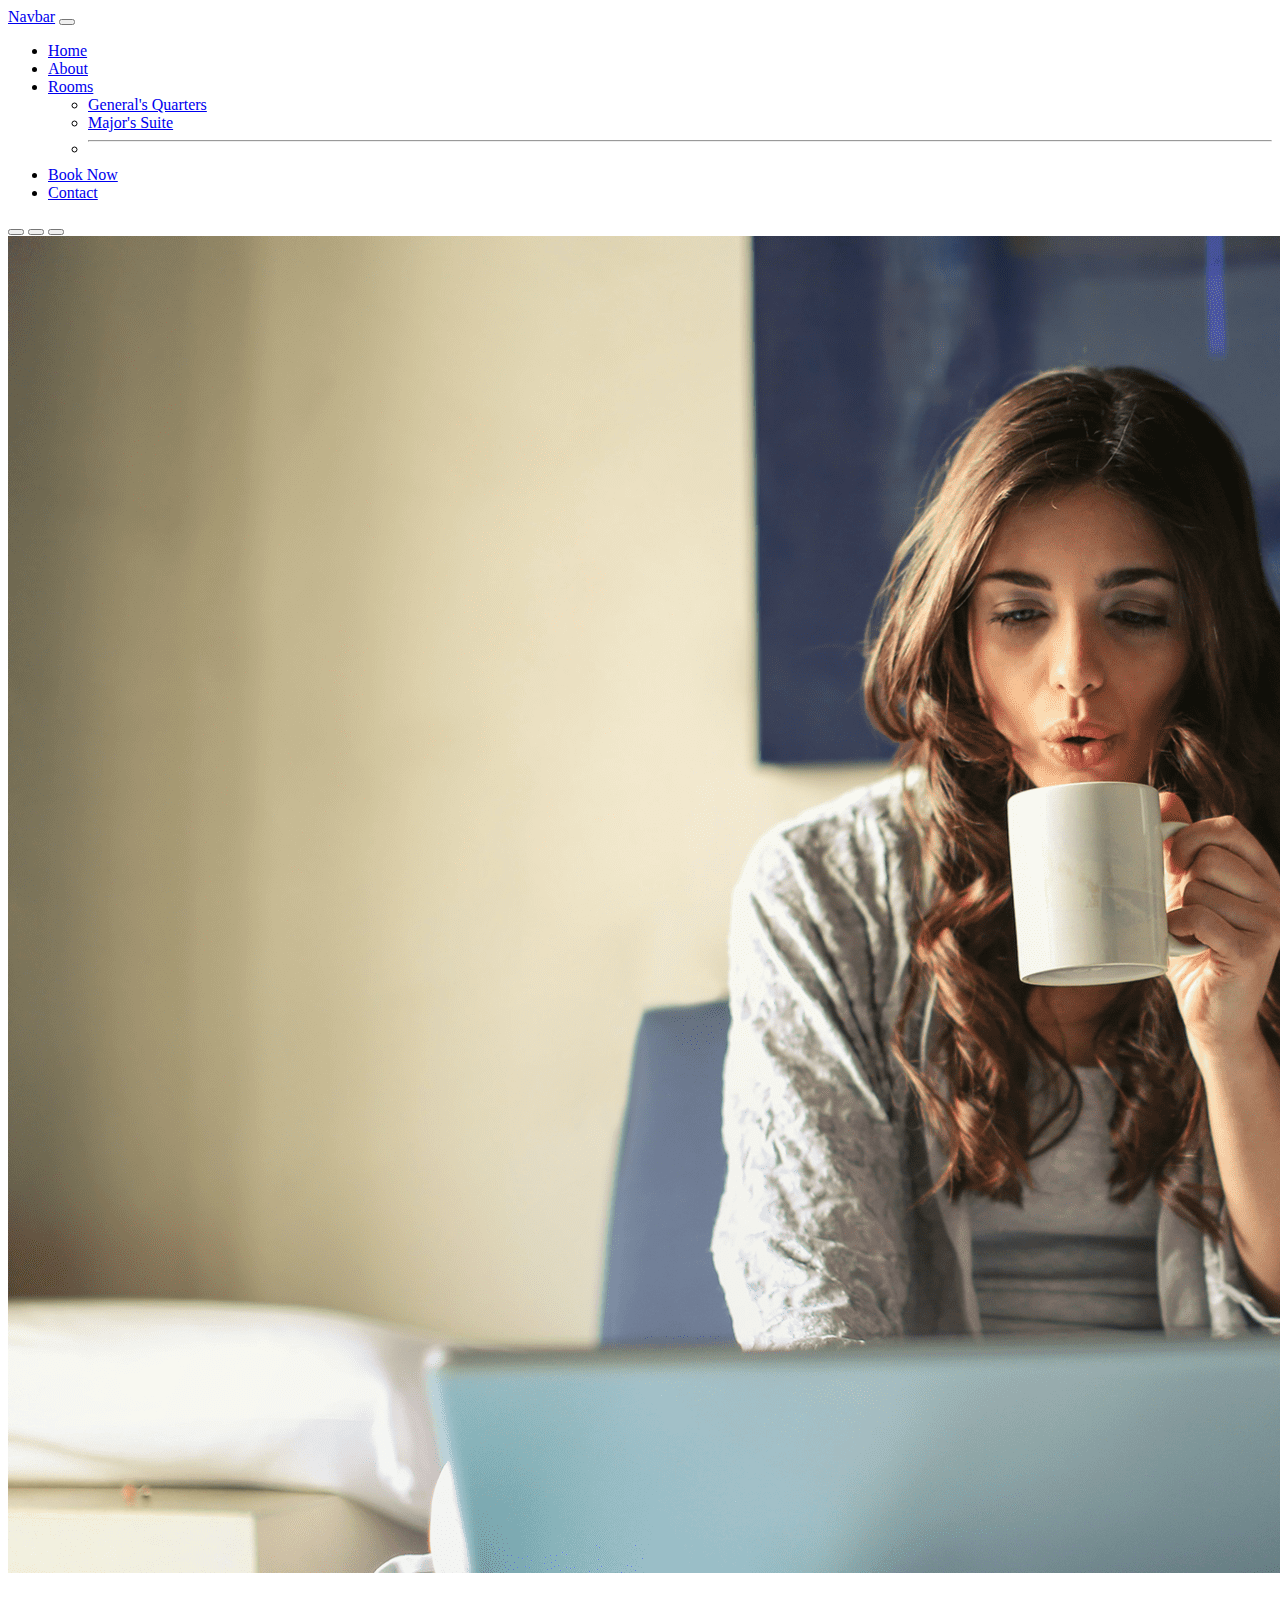
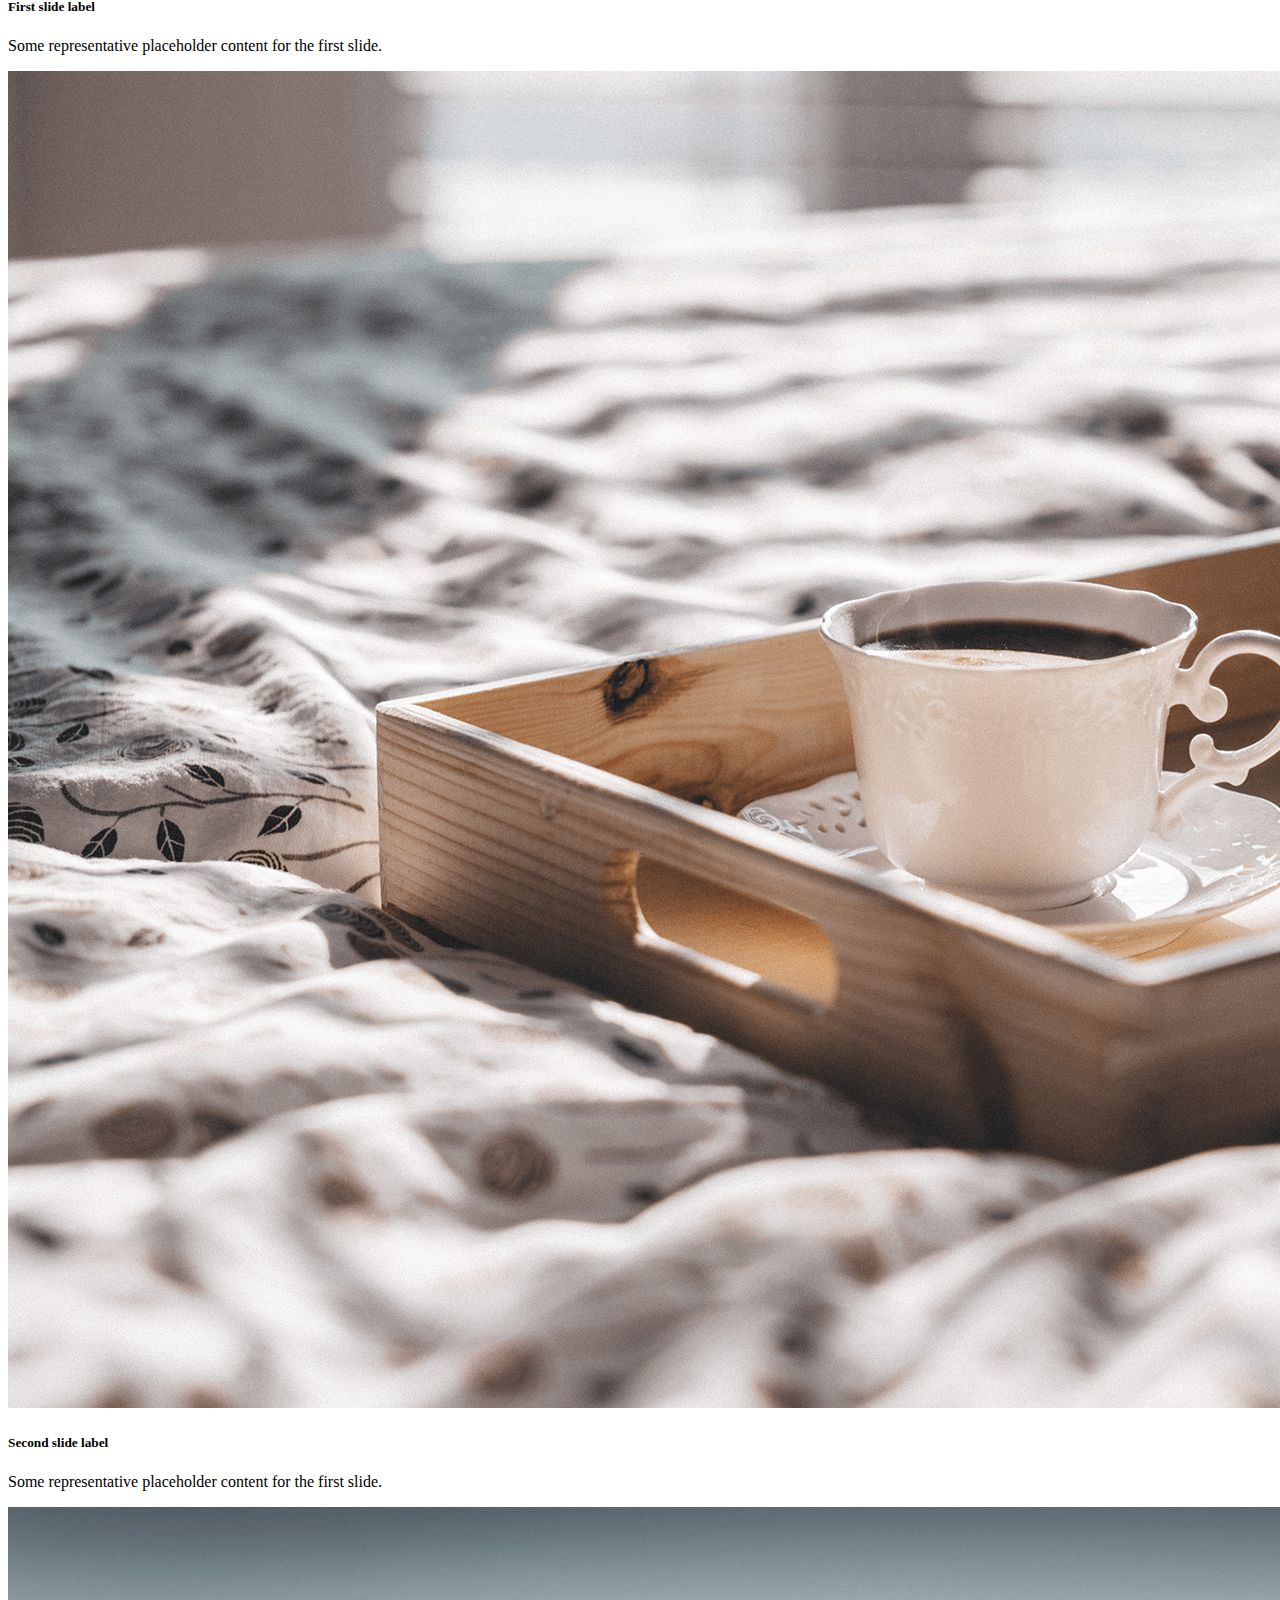
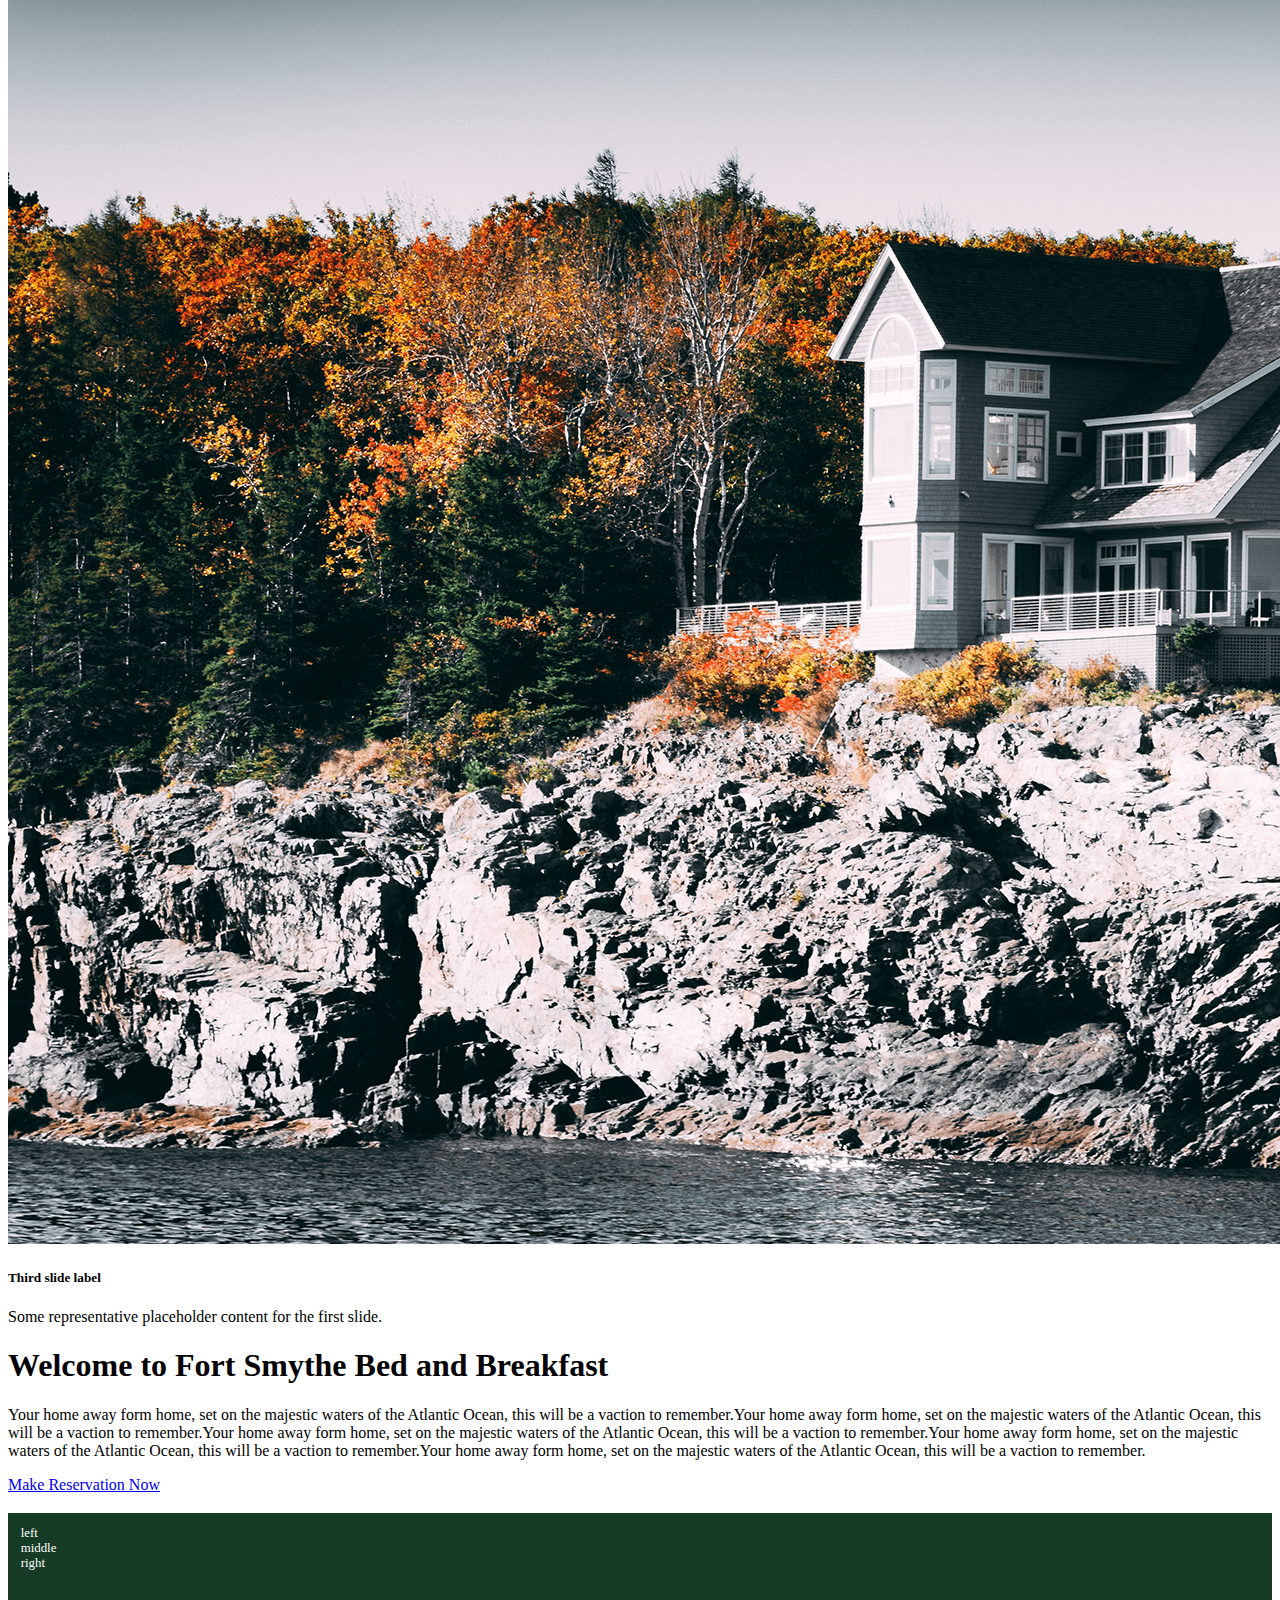
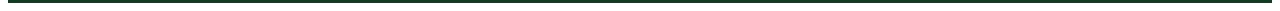
<file: html-source/index.html>
<!DOCTYPE html>
<html lang="en">

<head>
    <meta charset="UTF-8">
    <meta name="viewport" content="width=device-width, initial-scale=1.0">
    <title>Document</title>

    <link href="https://cdn.jsdelivr.net/npm/bootstrap@5.3.0/dist/css/bootstrap.min.css" rel="stylesheet"
        integrity="sha384-9ndCyUaIbzAi2FUVXJi0CjmCapSmO7SnpJef0486qhLnuZ2cdeRhO02iuK6FUUVM" crossorigin="anonymous">

    <link rel="stylesheet" href="./static/css/style.css">


</head>

<body>
    <nav class="navbar navbar-expand-lg navbar-dark bg-dark">
        <div class="container-fluid">
            <a class="navbar-brand" href="#">Navbar</a>
            <button class="navbar-toggler" type="button" data-bs-toggle="collapse"
                data-bs-target="#navbarSupportedContent" aria-controls="navbarSupportedContent" aria-expanded="false"
                aria-label="Toggle navigation">
                <span class="navbar-toggler-icon"></span>
            </button>
            <div class="collapse navbar-collapse" id="navbarSupportedContent">
                <ul class="navbar-nav me-auto mb-2 mb-lg-0">
                    <li class="nav-item">
                        <a class="nav-link active" aria-current="page" href="index.html">Home</a>
                    </li>
                    <li class="nav-item">
                        <a class="nav-link" href="about.html">About</a>
                    </li>
                    <li class="nav-item dropdown">
                        <a class="nav-link dropdown-toggle" href="#" role="button" data-bs-toggle="dropdown"
                            aria-expanded="false">
                            Rooms
                        </a>
                        <ul class="dropdown-menu">
                            <li><a class="dropdown-item" href="generals.html">General's Quarters</a></li>
                            <li><a class="dropdown-item" href="majors.html">Major's Suite</a></li>
                            <li>
                                <hr class="dropdown-divider">
                            </li>
                        </ul>
                    </li>
                    <li class="nav-item">
                        <a class="nav-link" href="reservation.html">Book Now</a>
                    </li>
                    <li class="nav-item">
                        <a class="nav-link" href="contact.html">Contact</a>
                    </li>
                </ul>

            </div>
        </div>
    </nav>

    <div id="main-carousel" class="carousel slide carousel-fade" data-bs-ride="carousel">

        <div class="carousel-indicators">
            <button type="button" data-bs-target="#main-carousel" data-bs-slide-to="0" class="active"
                aria-current="true" aria-label="Slide 1"></button>
            <button type="button" data-bs-target="#main-carousel" data-bs-slide-to="1" aria-label="Slide 2"></button>
            <button type="button" data-bs-target="#main-carousel" data-bs-slide-to="2" aria-label="Slide 3"></button>
        </div>

        <div class="carousel-inner">
            <div class="carousel-item active">
                <img src="static/images/woman-laptop.png" class="d-block w-100" alt="Women and laptop">
                <div class="carousel-caption d-none d-md-block">
                    <h5>First slide label</h5>
                    <p>Some representative placeholder content for the first slide.</p>
                </div>
            </div>
            <div class="carousel-item">
                <img src="static/images/tray.png" class="d-block w-100" alt="Try with coffee">
                <div class="carousel-caption d-none d-md-block">
                    <h5>Second slide label</h5>
                    <p>Some representative placeholder content for the first slide.</p>
                </div>
            </div>
            <div class="carousel-item">
                <img src="static/images/outside.png" class="d-block w-100" alt="Outside">
                <div class="carousel-caption d-none d-md-block">
                    <h5>Third slide label</h5>
                    <p>Some representative placeholder content for the first slide.</p>
                </div>
            </div>
        </div>
    </div>

    <div class="container">

        <div class="row">
            <div class="col">
                <h1 class="text-center mt-4">Welcome to Fort Smythe Bed and Breakfast</h1>
                <p>
                    Your home away form home, set on the majestic waters of the Atlantic Ocean, this will be a vaction
                    to
                    remember.Your home away form home, set on the majestic waters of the Atlantic Ocean, this will be a
                    vaction to remember.Your home away form home, set on the majestic waters of the Atlantic Ocean, this
                    will be a vaction to remember.Your home away form home, set on the majestic waters of the Atlantic
                    Ocean, this will be a vaction to remember.Your home away form home, set on the majestic waters of
                    the Atlantic Ocean, this will be a vaction to remember.
                </p>
            </div>
        </div>

        <div class="row">
            <div class="col text-center">
                <a href="/make-reservation" class="btn btn-success">Make Reservation Now</a>
            </div>
        </div>

    </div>

    <div class="row my-footer">
        <div class="col">
            left
        </div>

        <div class="col">
            middle
        </div>

        <div class="col">
            right
        </div>
    </div>



    <script src="https://cdn.jsdelivr.net/npm/bootstrap@5.3.0/dist/js/bootstrap.bundle.min.js"
        integrity="sha384-geWF76RCwLtnZ8qwWowPQNguL3RmwHVBC9FhGdlKrxdiJJigb/j/68SIy3Te4Bkz"
        crossorigin="anonymous"></script>
</body>

</html>
</file>
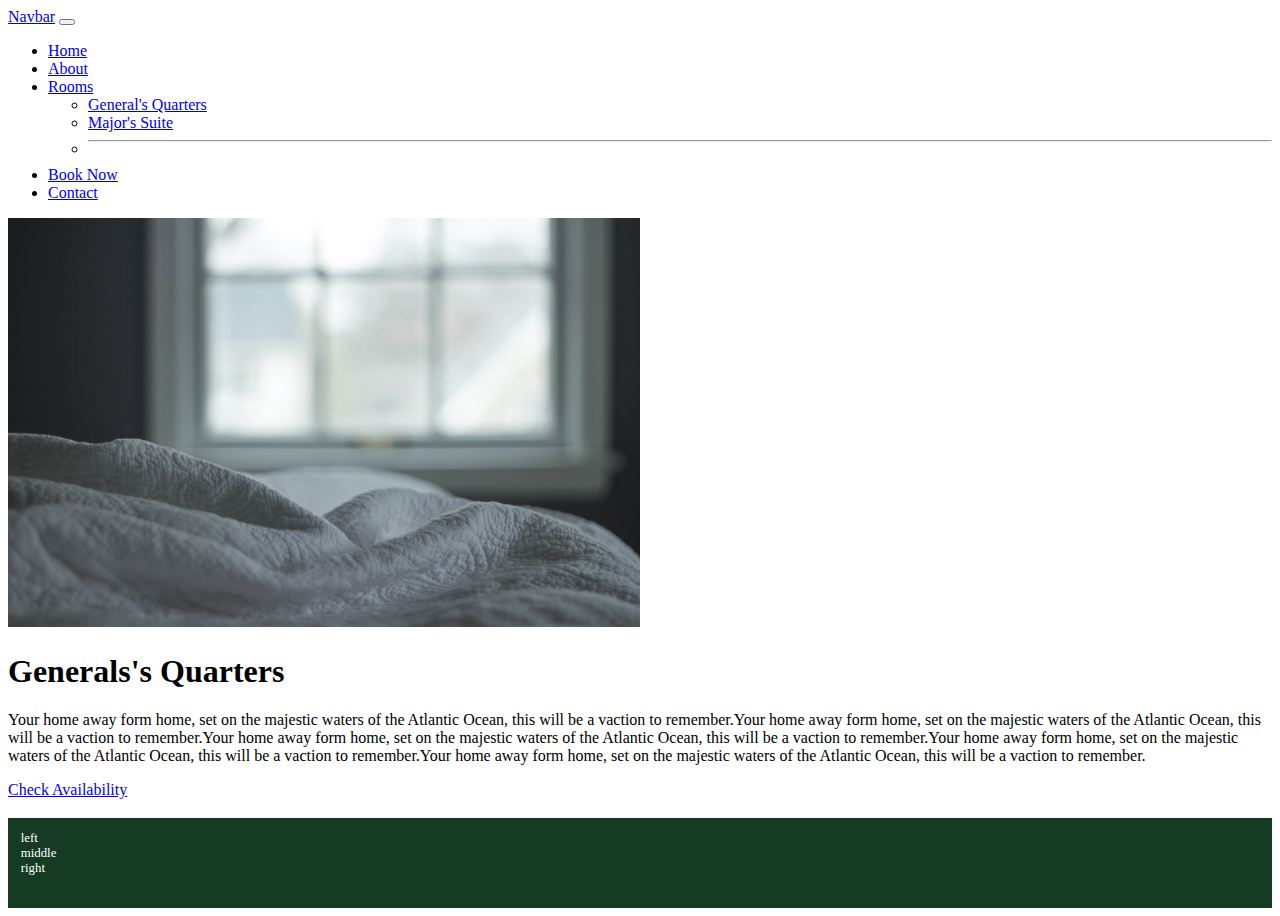
<file: html-source/generals.html>
<!DOCTYPE html>
<html lang="en">

<head>
    <meta charset="UTF-8">
    <meta name="viewport" content="width=device-width, initial-scale=1.0">
    <title>Document</title>

    <link href="https://cdn.jsdelivr.net/npm/bootstrap@5.3.0/dist/css/bootstrap.min.css" rel="stylesheet"
        integrity="sha384-9ndCyUaIbzAi2FUVXJi0CjmCapSmO7SnpJef0486qhLnuZ2cdeRhO02iuK6FUUVM" crossorigin="anonymous">

    <link rel="stylesheet" href="./static/css/style.css">
    
</head>

<body>
    <nav class="navbar navbar-expand-lg navbar-dark bg-dark">
        <div class="container-fluid">
            <a class="navbar-brand" href="#">Navbar</a>
            <button class="navbar-toggler" type="button" data-bs-toggle="collapse"
                data-bs-target="#navbarSupportedContent" aria-controls="navbarSupportedContent" aria-expanded="false"
                aria-label="Toggle navigation">
                <span class="navbar-toggler-icon"></span>
            </button>
            <div class="collapse navbar-collapse" id="navbarSupportedContent">
                <ul class="navbar-nav me-auto mb-2 mb-lg-0">
                    <li class="nav-item">
                        <a class="nav-link active" aria-current="page" href="index.html">Home</a>
                    </li>
                    <li class="nav-item">
                        <a class="nav-link" href="about.html">About</a>
                    </li>
                    <li class="nav-item dropdown">
                        <a class="nav-link dropdown-toggle" href="#" role="button" data-bs-toggle="dropdown"
                            aria-expanded="false">
                            Rooms
                        </a>
                        <ul class="dropdown-menu">
                            <li><a class="dropdown-item" href="generals.html">General's Quarters</a></li>
                            <li><a class="dropdown-item" href="majors.html">Major's Suite</a></li>
                            <li>
                                <hr class="dropdown-divider">
                            </li>
                        </ul>
                    </li>
                    <li class="nav-item">
                        <a class="nav-link" href="reservation.html">Book Now</a>
                    </li>
                    <li class="nav-item">
                        <a class="nav-link" href="contact.html">Contact</a>
                    </li>
                </ul>

            </div>
        </div>
    </nav>

    

    <div class="container">

        <div class="row">
            <div class="col">
                <img src="./static/images/generals-quarters.png" class="room-image  img-thumbnail mx-auto d-block" alt="">
            </div>
        </div>

        <div class="row">
            <div class="col">
                <h1 class="text-center mt-4">Generals's Quarters</h1>
                <p>
                    Your home away form home, set on the majestic waters of the Atlantic Ocean, this will be a vaction
                    to
                    remember.Your home away form home, set on the majestic waters of the Atlantic Ocean, this will be a
                    vaction to remember.Your home away form home, set on the majestic waters of the Atlantic Ocean, this
                    will be a vaction to remember.Your home away form home, set on the majestic waters of the Atlantic
                    Ocean, this will be a vaction to remember.Your home away form home, set on the majestic waters of
                    the Atlantic Ocean, this will be a vaction to remember.
                </p>
            </div>
        </div>

        <div class="row">
            <div class="col text-center">
                <a href="/make-reservation-gq" class="btn btn-success">Check Availability</a>
            </div>
        </div>

    </div>

    <div class="row my-footer">
        <div class="col">
            left
        </div>

        <div class="col">
            middle
        </div>

        <div class="col">
            right
        </div>
    </div>



    <script src="https://cdn.jsdelivr.net/npm/bootstrap@5.3.0/dist/js/bootstrap.bundle.min.js"
        integrity="sha384-geWF76RCwLtnZ8qwWowPQNguL3RmwHVBC9FhGdlKrxdiJJigb/j/68SIy3Te4Bkz"
        crossorigin="anonymous"></script>
</body>

</html>
</file>
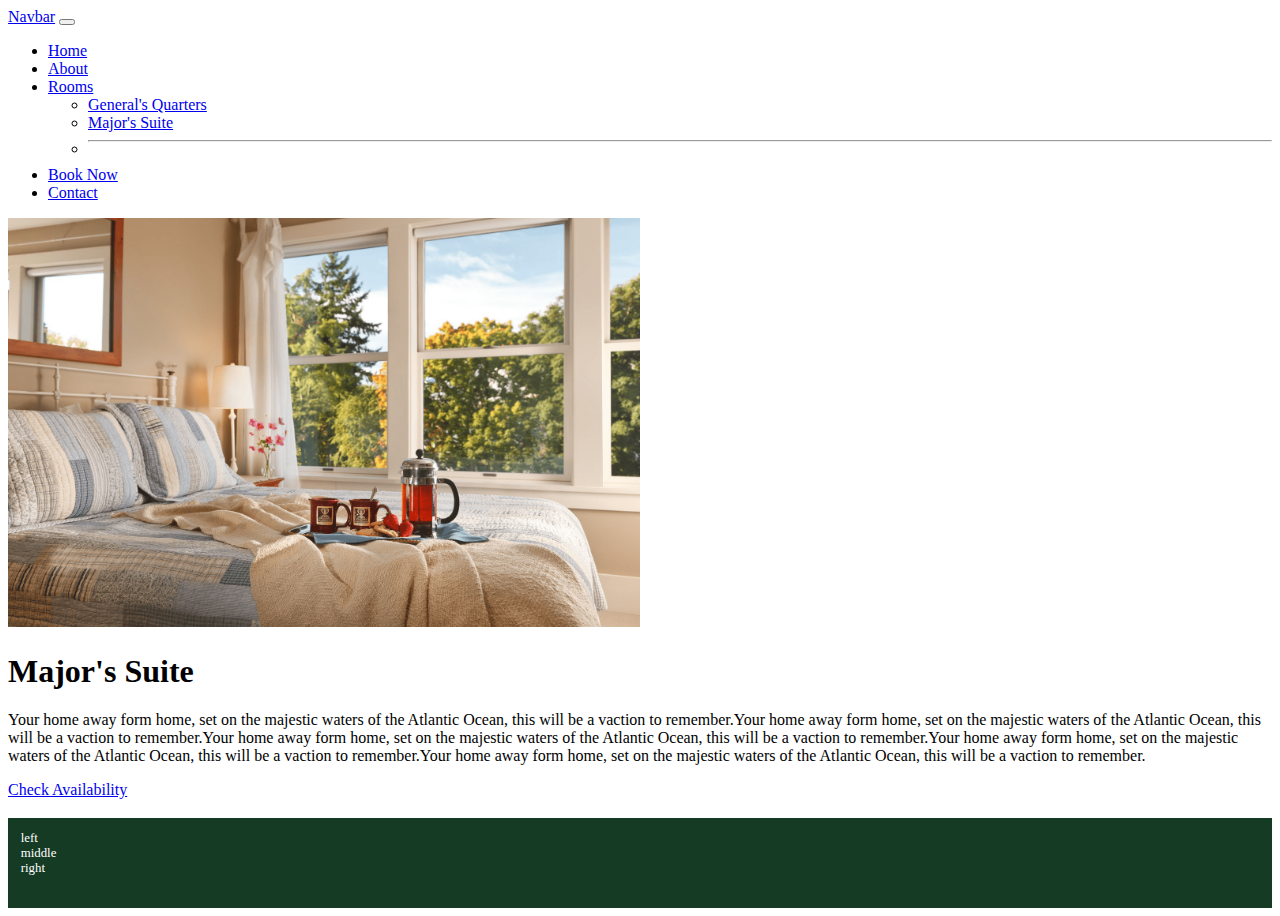
<file: html-source/majors.html>
<!DOCTYPE html>
<html lang="en">

<head>
    <meta charset="UTF-8">
    <meta name="viewport" content="width=device-width, initial-scale=1.0">
    <title>Document</title>

    <link href="https://cdn.jsdelivr.net/npm/bootstrap@5.3.0/dist/css/bootstrap.min.css" rel="stylesheet"
        integrity="sha384-9ndCyUaIbzAi2FUVXJi0CjmCapSmO7SnpJef0486qhLnuZ2cdeRhO02iuK6FUUVM" crossorigin="anonymous">

    <link rel="stylesheet" href="./static/css/style.css">


</head>

<body>
    <nav class="navbar navbar-expand-lg navbar-dark bg-dark">
        <div class="container-fluid">
            <a class="navbar-brand" href="#">Navbar</a>
            <button class="navbar-toggler" type="button" data-bs-toggle="collapse"
                data-bs-target="#navbarSupportedContent" aria-controls="navbarSupportedContent" aria-expanded="false"
                aria-label="Toggle navigation">
                <span class="navbar-toggler-icon"></span>
            </button>
            <div class="collapse navbar-collapse" id="navbarSupportedContent">
                <ul class="navbar-nav me-auto mb-2 mb-lg-0">
                    <li class="nav-item">
                        <a class="nav-link active" aria-current="page" href="index.html">Home</a>
                    </li>
                    <li class="nav-item">
                        <a class="nav-link" href="about.html">About</a>
                    </li>
                    <li class="nav-item dropdown">
                        <a class="nav-link dropdown-toggle" href="#" role="button" data-bs-toggle="dropdown"
                            aria-expanded="false">
                            Rooms
                        </a>
                        <ul class="dropdown-menu">
                            <li><a class="dropdown-item" href="generals.html">General's Quarters</a></li>
                            <li><a class="dropdown-item" href="majors.html">Major's Suite</a></li>
                            <li>
                                <hr class="dropdown-divider">
                            </li>
                        </ul>
                    </li>
                    <li class="nav-item">
                        <a class="nav-link" href="reservation.html">Book Now</a>
                    </li>
                    <li class="nav-item">
                        <a class="nav-link" href="contact.html">Contact</a>
                    </li>
                </ul>

            </div>
        </div>
    </nav>



    <div class="container">

        <div class="row">
            <div class="col">
                <img src="./static/images/marjors-suite.png" class="room-image  img-thumbnail mx-auto d-block" alt="">
            </div>
        </div>

        <div class="row">
            <div class="col">
                <h1 class="text-center mt-4">Major's Suite</h1>
                <p>
                    Your home away form home, set on the majestic waters of the Atlantic Ocean, this will be a vaction
                    to
                    remember.Your home away form home, set on the majestic waters of the Atlantic Ocean, this will be a
                    vaction to remember.Your home away form home, set on the majestic waters of the Atlantic Ocean, this
                    will be a vaction to remember.Your home away form home, set on the majestic waters of the Atlantic
                    Ocean, this will be a vaction to remember.Your home away form home, set on the majestic waters of
                    the Atlantic Ocean, this will be a vaction to remember.
                </p>
            </div>
        </div>

        <div class="row">
            <div class="col text-center">
                <a href="/make-reservation-ms" class="btn btn-success">Check Availability</a>
            </div>
        </div>

    </div>

    <div class="row my-footer">
        <div class="col">
            left
        </div>

        <div class="col">
            middle
        </div>

        <div class="col">
            right
        </div>
    </div>



    <script src="https://cdn.jsdelivr.net/npm/bootstrap@5.3.0/dist/js/bootstrap.bundle.min.js"
        integrity="sha384-geWF76RCwLtnZ8qwWowPQNguL3RmwHVBC9FhGdlKrxdiJJigb/j/68SIy3Te4Bkz"
        crossorigin="anonymous"></script>
</body>

</html>
</file>
<file: html-source/static/css/style.css>
.my-footer {
    height: 5em;
    background-color: #163b25;
    margin-top: 1.5em;
    padding: 1em;
    color: #FFFFFF;
    font-size: 80%;
}

.room-image {
    max-width: 50%;
}

.redText {
    color: red;
}

.notie-container {
    box-shadow: none;
}

.datepicker {
    z-index: 100000!important;
}
</file>
